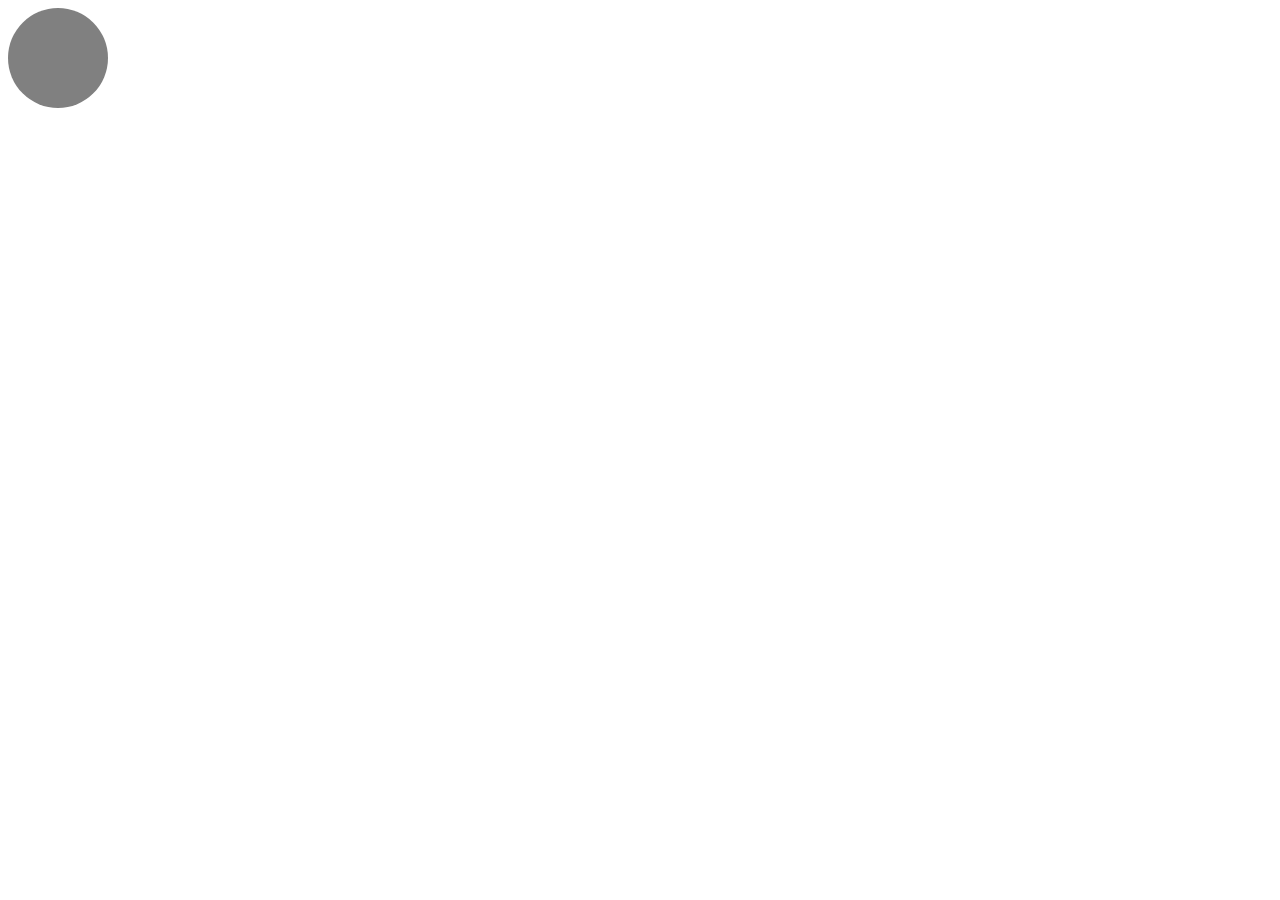
<file: house.html>
<!DOCTYPE html>
<html>
<head> 
<style>
#circleone {
	width: 100px;
	height: 100px;
	background: grey;
	-moz-border-radius: 50px;
	-webkit-border-radius: 50px;
	border-radius: 50px;
}

#circle{
  position: absolute;
  bottom: 310px;
  left: 30px;
  	width: 100px;
	height: 100px;
	background:white;
	-moz-border-radius: 50px;
	-webkit-border-radius: 50px;
	border-radius: 50px;
}
          

</style>
</head>

<body>
<div id="circleone"></div>
 
 <div id="circle"></div>

</body>
</html>
</file>
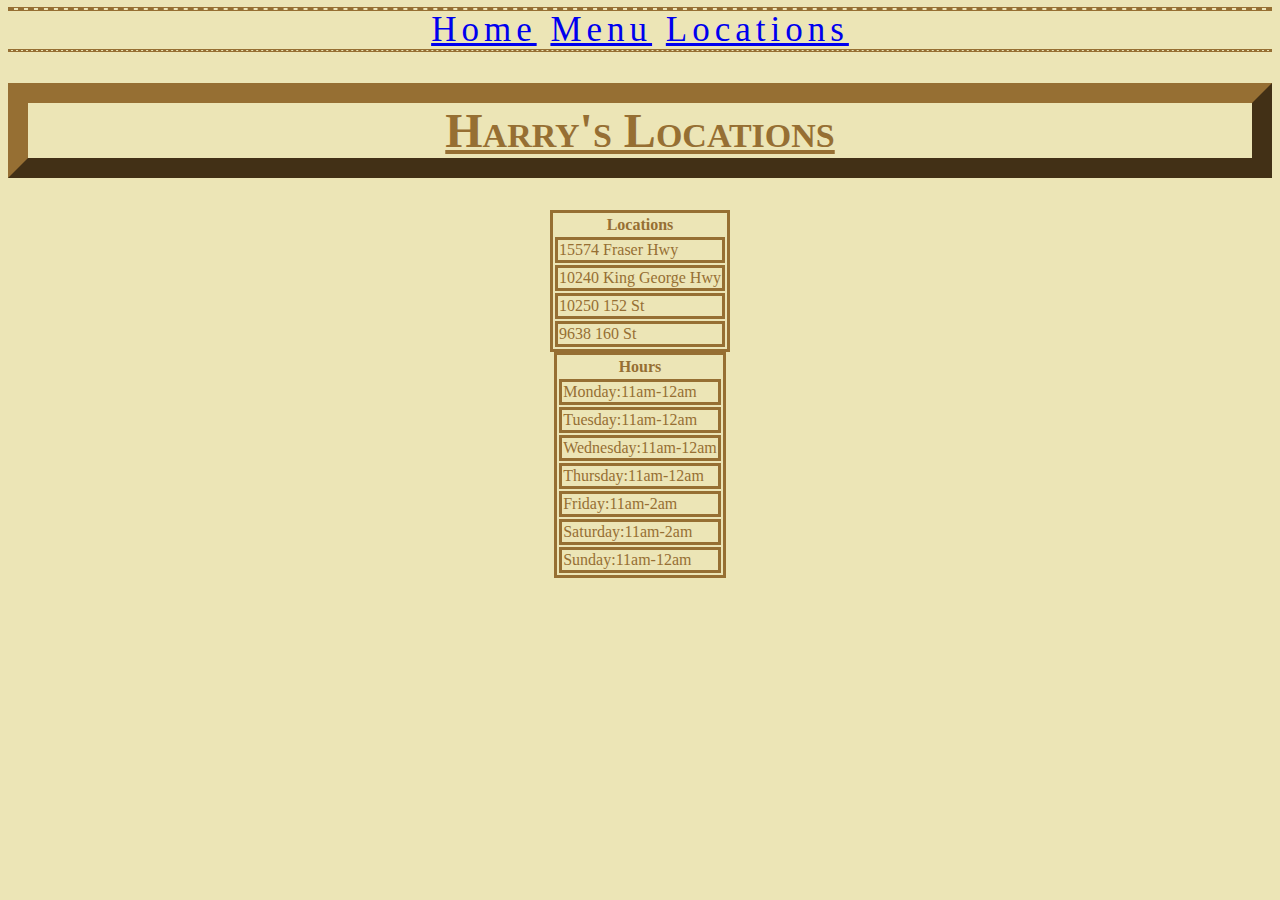
<file: locations.html>
<!DOCTYPE html>
<html>

  <head>
    <title> Harry's Locations </title>
    <style>
      h1 {
        font-variant: small-caps;
        border: 20px outset #966F33;
        color: #966F33;
        font-family: Brush Script Std;
        font-size: 300%;
        text-align: center;
        text-decoration: underline;
      }
      
      .topnav {
        font-family: impact;
        font-size: 35px;
        text-align: center;
        color: #966F33;
        letter-spacing: 5px;
        border-top: 2px dashed #966F33;
        border-bottom: 1px dashed #966F33;
        box-shadow: inset 0 -1px 0 0 #966F33, inset 0 1px 0 0 #966F33, 0 1px 0 0 #966F33, 0 -1px 0 0 #966F33;
        margin-bottom: 1px;
      }
      
      div:hover {
        background-color: #966F33;
        color: #966F33;
      }
      
      body {
        background: #ECE5B6;
      }
      
     table{
       border: 3px solid #966F33;
       color:#966F33;
     }
     tr,td{
          border: 3px solid #966F33;
     }

    </style>
  </head>

  <body>
    <div class="topnav" id="myTopnav">
      <a href="/index.html">Home</a>
      <a href="/menu.html">Menu</a>
      <a href="/locations.html">Locations</a>
    </div>
    <h1> Harry's Locations</h1>
    <center>
    <table>
      <tr>
        <th>Locations</th>

      </tr>
      <tr>
        <td>15574 Fraser Hwy</td>

      </tr>
      <tr>
        <td>10240 King George Hwy</td>

      </tr>
      <tr>
        <td>10250 152 St </td>

      </tr>
      <tr>
        <td>9638 160 St</td>



    </table>
    </center>
    <center>
     <table>
      <tr>
        <th>Hours</th>

      </tr>
      <tr>
        <td>Monday:11am-12am</td>

      </tr>
      <tr>
        <td>Tuesday:11am-12am</td>

      </tr>
      <tr>
        <td>Wednesday:11am-12am</td>

      </tr>
      <tr>
        <td>Thursday:11am-12am</td>
         <tr>
        <td>Friday:11am-2am</td>
         <tr>
        <td>Saturday:11am-2am</td>

      </tr>
       <tr>
        <td>Sunday:11am-12am</td>

      </tr>

     



    </table>
    </center>
    
  </body>

</html>
</file>
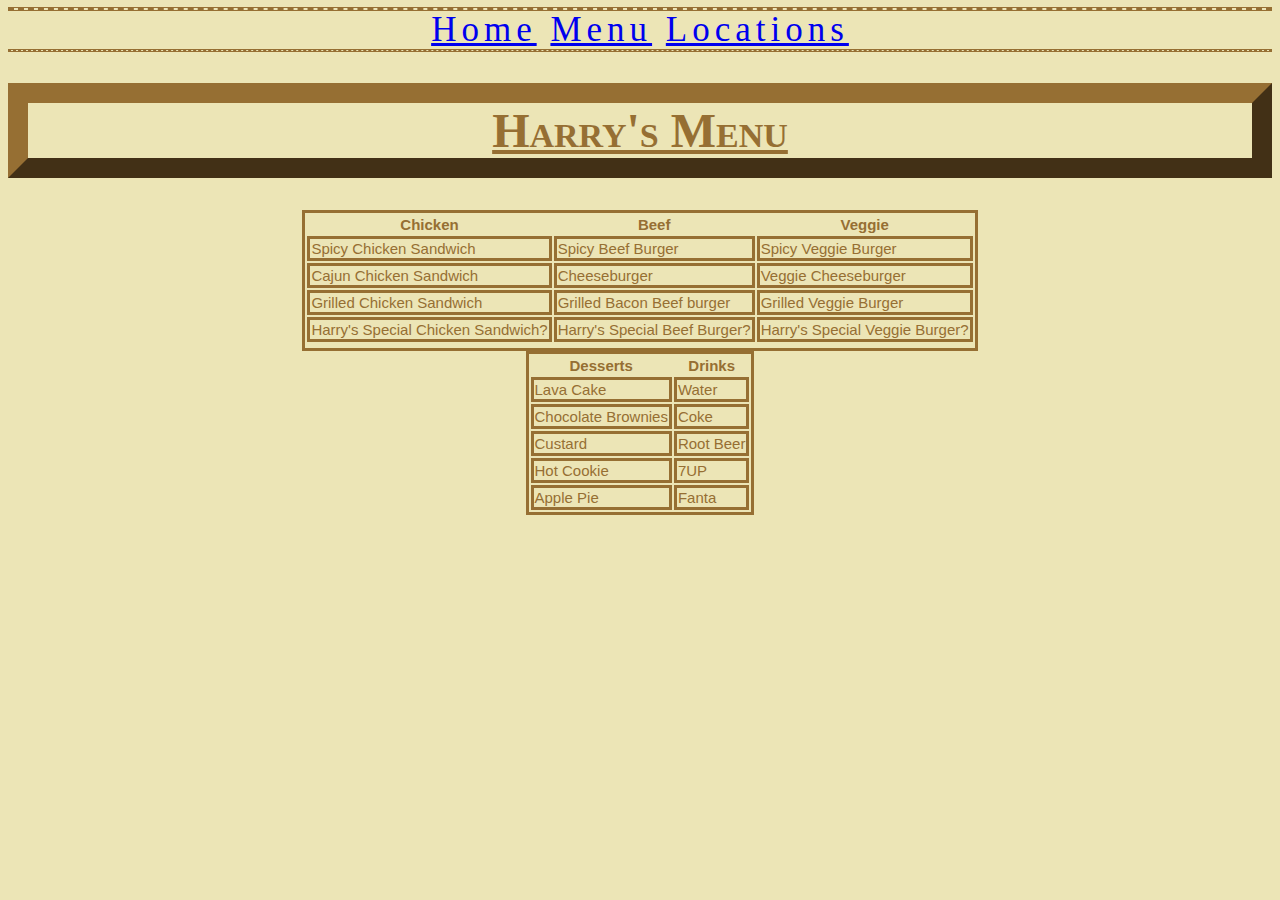
<file: menu.html>
<!DOCTYPE html>
<html>
  
  <head>
    <title> Harry's Menu  </title>
    <style>
    td,tr{
  border: 3px solid;
}
    table{   font: 15px arial, sans-serif;
      color:#966F33; 
      border: 3px solid;
    }
          h1 {
        font-variant: small-caps;
        border: 20px outset #966F33;
        color: #966F33;
        font-family: Brush Script Std;
        font-size: 300%;
        text-align: center;
        text-decoration: underline;
      }
     .topnav {
        font-family: impact;
        font-size: 35px;
        text-align: center;
        color: #966F33;
        letter-spacing: 5px;
        border-top: 2px dashed #966F33;
        border-bottom: 1px dashed #966F33;
        box-shadow: inset 0 -1px 0 0 #966F33, inset 0 1px 0 0 #966F33, 0 1px 0 0 #966F33, 0 -1px 0 0 #966F33;
        margin-bottom: 1px;
      }
            div:hover {
        background-color: #966F33;
        color: #966F33;
      }
       body {
        background: #ECE5B6;
      }
      
  </style>
  </head>
  
  <body>
 <div class="topnav" id="myTopnav">
      <a href="/index.html">Home</a>
      <a href="/menu.html">Menu</a>
      <a href="/locations.html">Locations</a>
    </div>
    <h1> Harry's Menu</h1>
    <center>
    <table>
  <tr>
  <th>Chicken</th>
  <th>Beef</th>
  <th> Veggie</th>
  </tr>
  <tr>
  <td> Spicy Chicken Sandwich</td>
  <td>Spicy Beef Burger</td>
  <td> Spicy Veggie Burger</td>
  </tr>
  <tr>
  <td> Cajun Chicken Sandwich</td>
  <td>Cheeseburger</td>
  <td> Veggie Cheeseburger</td>
  </tr>
  <tr>
  <td>Grilled Chicken Sandwich</td>
  <td> Grilled Bacon Beef burger</td>
  <td> Grilled Veggie Burger</td>
  </tr>
  <tr>
  <td>Harry's Special Chicken Sandwich?</td>
  <td>Harry's Special Beef Burger?</td>
  <td>Harry's Special Veggie Burger?</td>
  </tr>
  <tr>

  </tr>
  <tr>
    

  </tr>
</table>
    </center>
    
    <center>
       <table>
  <tr>
  <th>Desserts</th>
  <th>Drinks</th>
  </tr>
  <tr>
  <td> Lava Cake </td>
  <td>Water</td>
  </tr>
   <tr>
  <td> Chocolate Brownies</td>
  <td>Coke</td>
  </tr>
   <tr>
  <td> Custard </td>
  <td>Root Beer</td>
  </tr>
   <tr>
  <td>Hot Cookie </td>
  <td>7UP</td>
  </tr>
   <tr>
  <td> Apple Pie </td>
  <td>Fanta</td>
  </tr>
    </table>
    </center>
  </body>
  
</html>
</file>
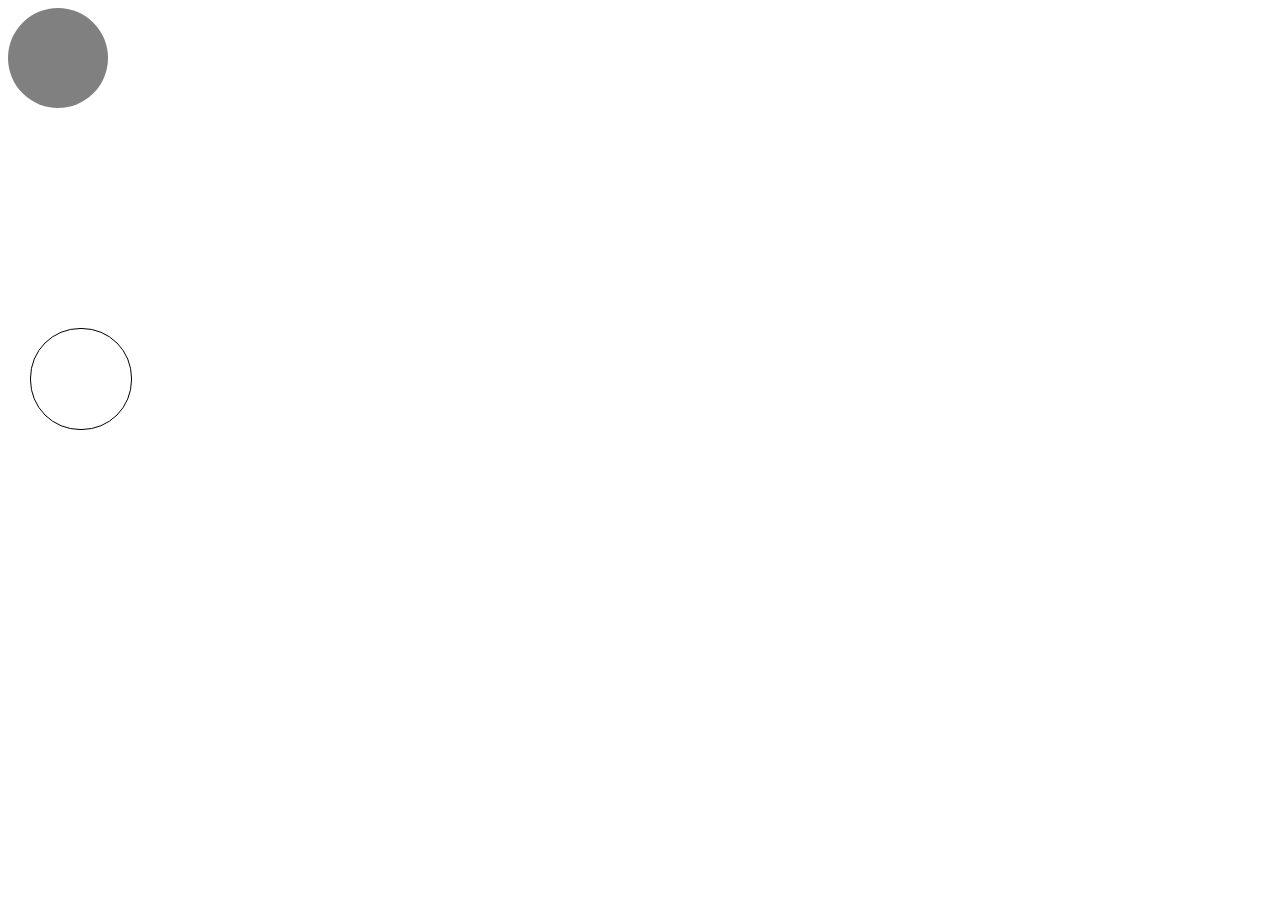
<file: moon.html>
<!DOCTYPE html>
<html>
<head> 
<style>
#circleone {
	width: 100px;
	height: 100px;
	background: grey;
	border-radius: 50px;
	border-radius: 50px;
	border-radius: 50px;
	display: fixed;
	top: 0px;
	left: 0px;
}
#circle{
  position: fixed;
  bottom: 470px;
  left: 30px;
  	width: 100px;
	height: 100px;
	background:white;
	border-radius: 50px;
	border-radius: 50px;
	border-radius: 50px;
	border: 1px solid black;
}
          
</style>
</head>

<body>
<div id="circleone"></div>
 
 <div id="circle"></div>

</body>
</html>
</file>
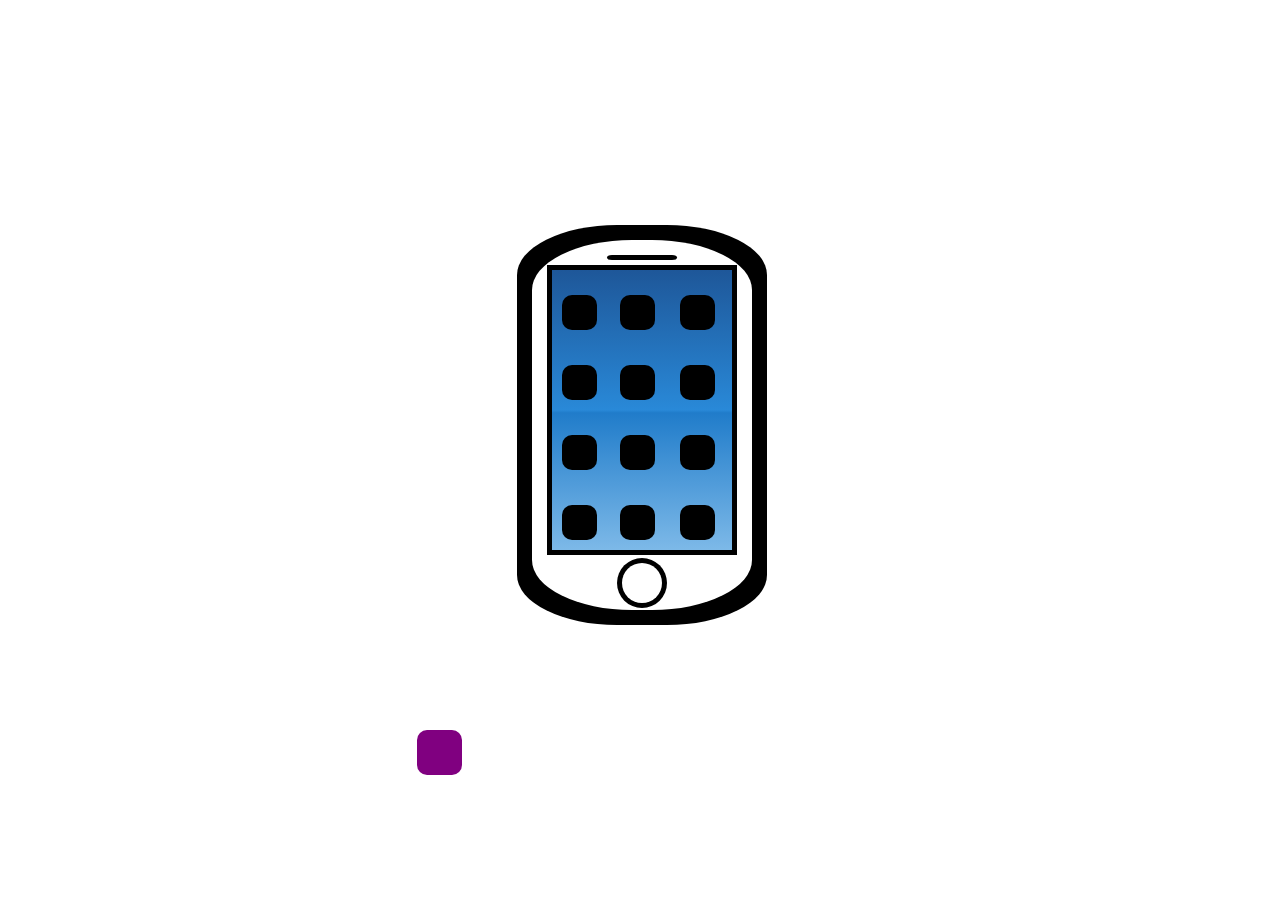
<file: phone.html>
<!DOCTYPE html>
<html>
<head>
<title>
  
</title>
<style>


#oval2{
  width: 220px;
	height: 370px;
	background: white;
	-moz-border-radius: 100px / 50px;
	-webkit-border-radius: 100px / 50px;
	border-radius: 100px / 50px;
  position:absolute;
  left: 115px;
  bottom:165px;
  }
  
  #oval{
  width: 250px;
	height: 400px;
	background: black;
	-moz-border-radius: 100px / 50px;
	-webkit-border-radius: 100px / 50px;
	border-radius: 100px / 50px;
  position:absolute;
  left: 100px;
  bottom:150px;
}



#square {
	width: 190px;
	height: 290px;
	background: black;
    position:absolute;
    left:130px;
    bottom:220px;
}

#square2{
width: 180px;
	height: 280px;
background: #1e5799; /* Old browsers */
background: -moz-linear-gradient(top, #1e5799 0%, #2989d8 50%, #207cca 51%, #7db9e8 100%); /* FF3.6-15 */
background: -webkit-linear-gradient(top, #1e5799 0%,#2989d8 50%,#207cca 51%,#7db9e8 100%); /* Chrome10-25,Safari5.1-6 */
background: linear-gradient(to bottom, #1e5799 0%,#2989d8 50%,#207cca 51%,#7db9e8 100%); /* W3C, IE10+, FF16+, Chrome26+, Opera12+, Safari7+ */
filter: progid:DXImageTransform.Microsoft.gradient( startColorstr='#1e5799', endColorstr='#7db9e8',GradientType=0 ); /* IE6-9 */

    position:absolute;
    left:135px;
    bottom:225px;
}

#circletwo {
	width: 40px;
	height: 40px;
	background: white;
	-moz-border-radius: 20px;
	-webkit-border-radius: 20px;
	border-radius: 20px;
  position:absolute;
  left:205px;
  bottom:172px;
  z-index:10;
}


#circle {
	width: 50px;
	height: 50px;
	background: black;
	-moz-border-radius: 25px;
	-webkit-border-radius: 25px;
	border-radius: 25px;
  position:absolute;
  left:200px;
  bottom:167px;
}

#ovalthree{

	width: 70px;
	height: 5px;
	background: black;
	-moz-border-radius: 100px / 50px;
	-webkit-border-radius: 100px / 50px;
	border-radius: 100px / 50px;
  z-index:10;
  position:absolute;
  left:190px;
  bottom:515px;

}
 
#app1 {
width: 35px;
height: 35px;
background: black;
border-radius: 10px;
position: absolute;
left: 562px;
bottom: 570px;
z-index: 10;
}
#app2 {
width: 35px;
height: 35px;
background: black;
border-radius: 10px;
position: absolute;
left: 620px;
bottom: 570px;
z-index: 10;
}
#app3 {
width: 35px;
height: 35px;
background: black;
border-radius: 10px;
position: absolute;
left: 680px;
bottom: 570px;
z-index:10;
}
#app4 {
width: 35px;
height: 35px;
background: black;
border-radius: 10px;
position: absolute;
left: 562px;
bottom: 500px;
z-index:10;
}
#app5 {
width: 35px;
height: 35px;
background: black;
border-radius: 10px;
position: absolute;
left: 620px;
bottom: 500px;
z-index:10;
}
#app6 {
width: 35px;
height: 35px;
background: black;
border-radius: 10px;
position: absolute;
left: 680px;
bottom: 500px;
z-index:10;
}
#app7 {
width: 35px;
height: 35px;
background: black;
border-radius: 10px;
position: absolute;
left: 562px;
bottom: 430px;
z-index:10;
}
#app8 {
width: 35px;
height: 35px;
background: black;
border-radius: 10px;
position: absolute;
left: 620px;
bottom: 430px;
z-index:10;
}
#app9 {
width: 35px;
height: 35px;
background: black;
border-radius: 10px;
position: absolute;
left: 680px;
bottom: 430px;
z-index:10;
}


#app10 {
width: 35px;
height: 35px;
background: black;
border-radius: 10px;
position: absolute;
left: 562px;
bottom: 360px;
z-index:10;
}
#app11 {
width: 35px;
height: 35px;
background: black;
border-radius: 10px;
position: absolute;
left: 620px;
bottom: 360px;
z-index:10;
}
#app12 {
width: 35px;
height: 35px;
background: black;
border-radius: 10px;
position: absolute;
left: 680px;
bottom: 360px;
z-index:10;
}







#app24 {
width: 45px;
height: 45px;
background: purple;
border-radius: 10px;
position: absolute;
left: 417px;
bottom: 125px;
}




</style>

</head>
<body>

<div id="app1">
</div>
<div id="app2">
</div>
<div id="app3">
</div>
<div id="app4">
</div>
<div id="app5">
</div>
<div id="app6">
</div>
<div id="app7">
</div>
<div id="app8">
</div>
<div id="app9">
</div>
<div id="app10">
</div>
<div id="app11">
</div>
<div id="app12">
</div>
<div id="app13">
</div>
<div id="app14">
</div>
<div id="app15">
</div>
<div id="app16">
</div>
<div id="app17">
</div>
<div id="app18">
</div>
<div id="app19">
</div>
<div id="app20">
</div>
<div id="app21">
</div>
<div id="app22">
</div>
<div id="app23">
</div>
<div id="app24">
<div id="ovalthree"></div>
<div id="circletwo"></div>
<div id="oval"></div>
<div id="oval2"> </div>
<div id="square"></div>
<div id="square2"></div>
<div id="circle"></div>
</body>

</html>
</file>
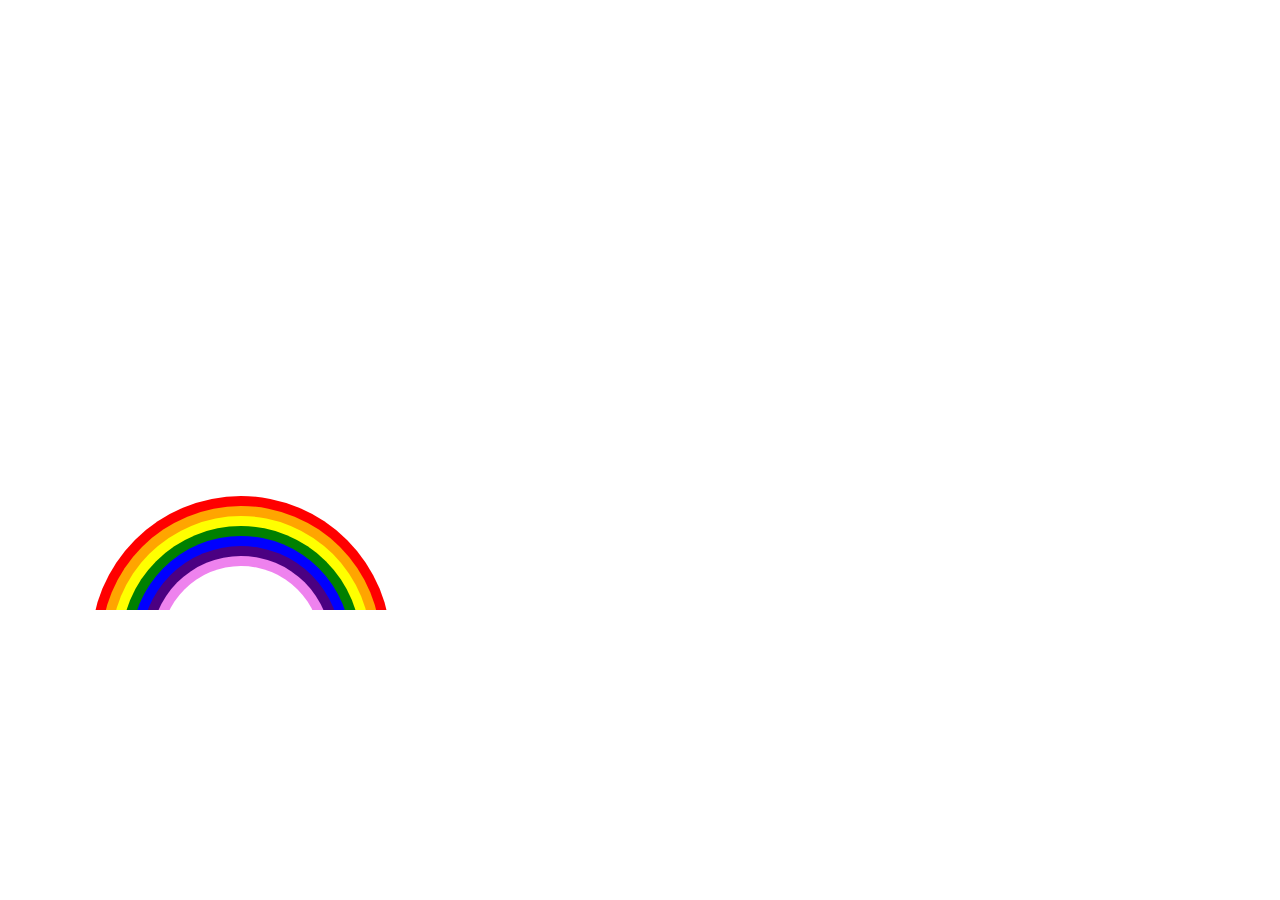
<file: rainbow.html>
<!DOCTYPE html>
<html>
  <head> 
    <style>
      
#circle {
	width: 300px;
	height: 300px;
	background: red;
	-moz-border-radius: 150px;
	-webkit-border-radius: 150px;
	border-radius: 150px;
  position:absolute;
  left: 91px;
  bottom:104px;
}


#circletwo {
	width: 280px;
	height: 280px;
	background: orange;
	-moz-border-radius: 150px;
	-webkit-border-radius: 150px;
	border-radius: 150px;
  position:absolute;
  left: 101px;
  bottom: 114px;
}


#circlethree {
	width: 260px;
	height: 260px;
	background: yellow;
	-moz-border-radius: 150px;
	-webkit-border-radius: 150px;
	border-radius: 150px;
  position:absolute;
  left: 111px;
  bottom: 124px;
}

#circlefour{
  width:240px;
  height: 240px;
  background: green; 
  -moz-border-radius: 150px;
	-webkit-border-radius: 150px;
	border-radius: 150px;
  position:absolute;
  left: 121px;
  bottom: 134px;
}

#circlefive{
    width:220px;
  height: 220px;
  background: blue; 
  -moz-border-radius: 150px;
	-webkit-border-radius: 150px;
	border-radius: 150px;
  position:absolute;
  left: 131px;
  bottom: 144px;
}

#circlesix{
      width:200px;
  height: 200px;
  background: indigo; 
  -moz-border-radius: 150px;
	-webkit-border-radius: 150px;
	border-radius: 150px;
  position:absolute;
  left: 141px;
  bottom: 154px;
}

#circleseven{
      width:180px;
  height: 180px;
  background: violet; 
  -moz-border-radius: 150px;
	-webkit-border-radius: 150px;
	border-radius: 150px;
  position:absolute;
  left: 151px;
  bottom: 164px;
}

#circleight{
        width:160px;
  height: 160px;
  background: white; 
  -moz-border-radius: 150px;
	-webkit-border-radius: 150px;
	border-radius: 150px;
  position:absolute;
  left: 161px;
  bottom: 174px;
}

#rectangle{
  	width: 400px;
	height: 200px;
	background: white;
  position:absolute;
  left: 80px; 
  bottom: 90px;
}









      
    </style>
  </head>

  <body>
    <div id="circle"></div>

<div id="circletwo"></div>

<div id="circlethree"></div>

<div id="circlefour"></div>

<div id="circlefive"></div>

<div id="circlesix"></div>

<div id="circleseven"></div>

<div id="circleight"></div>

<div id="rectangle"></div>



  </body>
  
</html>
</file>
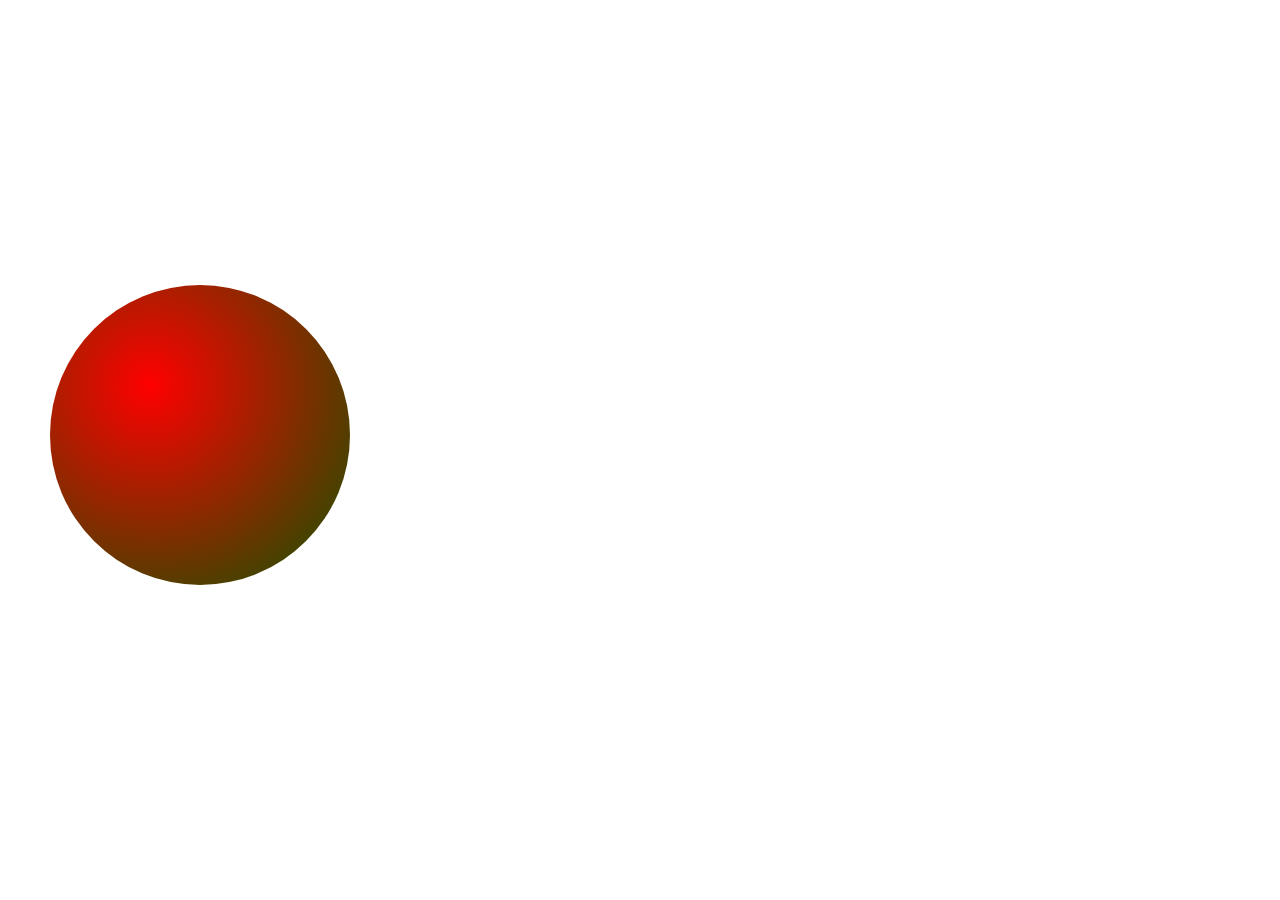
<file: sphere.html>
<!DOCTYPE html>
<html>
<head>
<title>Sphere</title>
<style>
.circle {
display: block;
background: black;
border-radius: 50%;
height: 300px;
width: 300px;
margin: 0;
background: radial-gradient(circle at 100px 100px, red, #150);
position: absolute;
bottom: 315px;
left: 50px;
}
.stage {
width: 300px;
height: 300px;
display: inline-block;
margin: 20px;
perspective: 1200px;
perspective-origin: 50% 50%;
}
.ball .shadow {
position: absolute;
width: 100%;
height: 100%;
background: radial-gradient(circle at 50% 50%, rgba(0, 0, 0, 0.4), rgba(0, 0, 0, 0.1) 40%, rgba(0, 0, 0, 0) 50%);
transform: rotateX(90deg) translateZ(-150px);
z-index: -1;
}
</style>
</head>
<body>
<figure class="circle"></figure>
<section class="stage">
<figure class="ball"><span class="shadow"></span></figure>
</section>
</body>
</html>
</file>
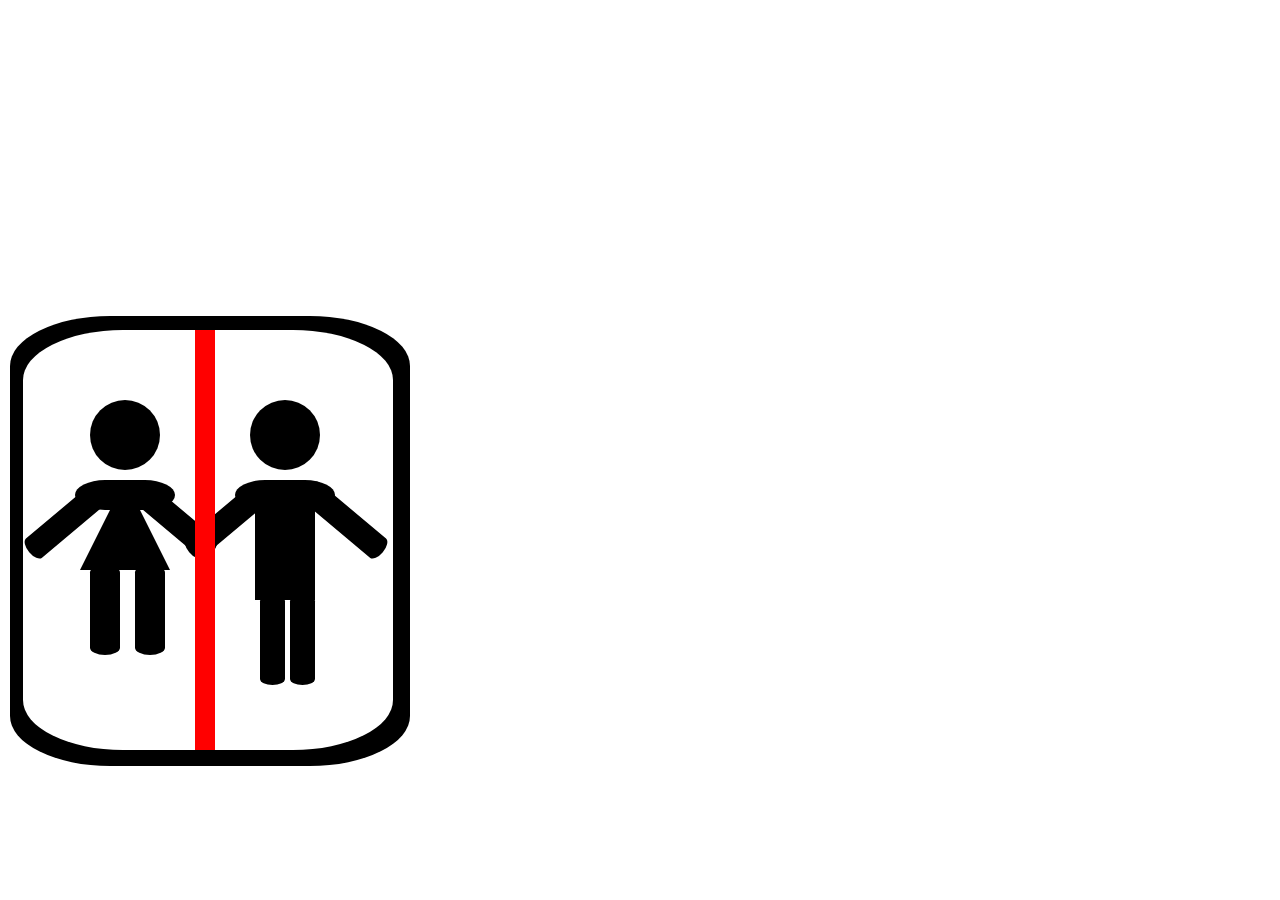
<file: washroom.html>
<!DOCTYPE html>
<html>
<head>

<style>

#ovaltwo{
  	width: 400px;
	height: 450px;
	background: black;

	-moz-border-radius: 100px / 50px;
	-webkit-border-radius: 100px / 50px;
	border-radius: 100px / 50px;
  position:absolute;
  left:10px;
  bottom:134px;
  z-index: -1;
}


#oval{
  	width: 370px;
	height: 420px;
	background:white;

	-moz-border-radius: 100px / 50px;
	-webkit-border-radius: 100px / 50px;
	border-radius: 100px / 50px;
  position:absolute;
  bottom: 150px;
  left: 23px;
}

#circle {
	width: 70px;
	height: 70px;
	background: black;
	-moz-border-radius: 50px;
	-webkit-border-radius: 50px;
	border-radius: 50px;
  position: absolute;
  left: 90px;
  bottom: 430px;
}

#triangle-up {
	width: 0;
	height: 0;
	border-left: 45px solid transparent;
	border-right: 45px solid transparent;
	border-bottom: 90px solid black;
  
 position:absolute;
 left: 80px;
 bottom: 330px;
}

#ovalarms {
	width: 100px;
	height: 30px;
	background: black;
	-moz-border-radius: 100px / 50px;
	-webkit-border-radius: 100px / 50px;
	border-radius: 100px / 50px;
  position:absolute;
  left:  75px;
  bottom: 390px;
}

#ovalarmstwo {
	width: 25px;
	height: 100px;
	background: black;
	-moz-border-radius: 100px / 50px;
	-webkit-border-radius: 100px / 50px;
	border-radius: 100px / 50px;
  position:absolute;
  left:162px;
  bottom:330px;
  transform: rotate(130deg)
}

#ovalarmsthree{
	width: 25px;
	height: 100px;
	background: black;
	-moz-border-radius: 100px / 50px;
	-webkit-border-radius: 100px / 50px;
	border-radius: 100px / 50px;
  position:absolute;
  left:55px;
  bottom:330px;
  transform: rotate(230deg)
}

#legs{
  width: 30px;
	height: 90px;
	background: black;
	-moz-border-radius: 100px / 50px;
	-webkit-border-radius: 100px / 50px;
	border-radius: 100px / 50px;
  position:absolute;
  left: 90px;
  bottom: 245px;
}

#legstwo{
  width: 30px;
	height: 90px;
	background: black;
	-moz-border-radius: 100px / 50px;
	-webkit-border-radius: 100px / 50px;
	border-radius: 100px / 50px;
  position:absolute;
  left: 135px;
  bottom: 245px;
}

#malehead{
  width: 70px;
	height: 70px;
	background: black;
	-moz-border-radius: 50px;
	-webkit-border-radius: 50px;
	border-radius: 50px;
  position:absolute;
  left:250px;
  bottom:430px;
  }
  
  #malearms{
	width: 100px;
	height: 30px;
	background: black;
	-moz-border-radius: 100px / 50px;
	-webkit-border-radius: 100px / 50px;
	border-radius: 100px / 50px;
  position:absolute;
  left:  235px;
  bottom: 390px;
}

#malebody {
	width: 60px;
	height: 100px;
	background: black;
  position:absolute;
  left:255px;
  bottom:300px;
}

#malearmstwo {
	width: 25px;
	height: 100px;
	background: black;
	-moz-border-radius: 100px / 50px;
	-webkit-border-radius: 100px / 50px;
	border-radius: 100px / 50px;
  position:absolute;
  left:332px;
  bottom:330px;
  transform: rotate(130deg)
}

#malearmsthree{
	width: 25px;
	height: 100px;
	background: black;
	-moz-border-radius: 100px / 50px;
	-webkit-border-radius: 100px / 50px;
	border-radius: 100px / 50px;
  position:absolute;
  left:215px;
  bottom:330px;
  transform: rotate(230deg)
}

#malelegs{
  width: 25px;
	height: 90px;
	background: black;
	-moz-border-radius: 100px / 50px;
	-webkit-border-radius: 100px / 50px;
	border-radius: 100px / 50px;
  position:absolute;
  left: 260px;
  bottom: 215px;
}

#malelegstwo{
  width: 25px;
	height: 90px;
	background: black;
	-moz-border-radius: 100px / 50px;
	-webkit-border-radius: 100px / 50px;
	border-radius: 100px / 50px;
  position:absolute;
  left: 290px;
  bottom: 215px;
}

#border{

	width: 20px;
	height: 420px;
	background: red;
  position: absolute;
  left:195px;
  bottom:150px;

}
</style>


</head>


<body>

<div id="oval"></div>

<div id="ovaltwo"></div>

<div id="circle"></div>

<div id="triangle-up"></div>

<div id="ovalarms"></div>

<div id="ovalarmstwo"></div>

<div id="ovalarmsthree"></div>

<div id="legs"></div>

<div id="legstwo"></div>

<div id="malehead"></div>
 
 <div id="malearms"></div>

<div id="malebody"></div>

<div id="malearmstwo"></div>

<div id="malearmsthree"></div>

<div id="malelegs"></div>

<div id="malelegstwo"></div>

<div id="border"></div>
</body>





</html>
</file>
